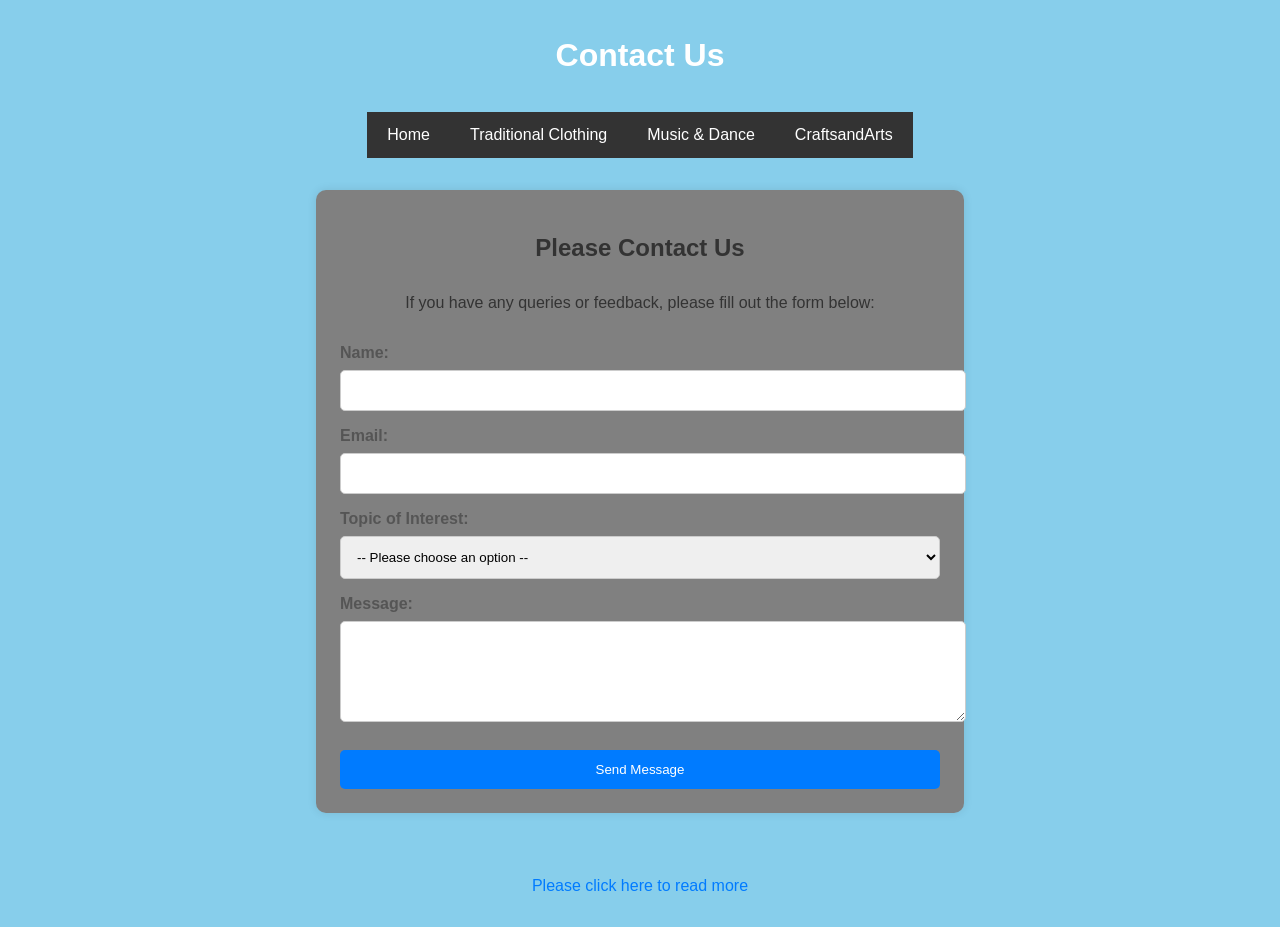
<file: contacts.html>
<!DOCTYPE html>
<html>
<head>
	<meta charset="utf-8">
	<meta name="viewport" content="width=device-width, initial-scale=1">
    <link rel="stylesheet" type="text/css" href="C:\Users\User\Desktop\901020404\css\styles.css">
	
	<title>Contacts and Feeback</title>
<style>
        body {
            margin: 0;
            padding: 0;
            font-family: Arial, sans-serif;
            background-color: skyblue;
            display: flex;
            flex-direction: column;
            align-items: center;
            min-height: 100vh;
        }

        header {
            width: 100%;
            background-color:skyblue;
            color: white;
            text-align: center;
            padding: 1rem 0;
        }

     
        .contact-form {
            max-width: 600px;
            margin: 2rem auto;
            padding: 1.5rem;
            background-color: grey;
            border-radius: 10px;
            box-shadow: 0 0 10px rgba(0, 0, 0, 0.1);
            display: flex;
            flex-direction: column;
            align-items: center;
            width: 90%;
        }

        .contact-form h2 {
            text-align: center;
            margin-bottom: 1rem;
            color: #333;
        }

        .contact-form p {
            text-align: center;
            margin-bottom: 1rem;
            color: #333;
        }

        .contact-form label {
            display: block;
            margin-top: 1rem;
            font-weight: bold;
            color: #555;
            width: 100%;
        }

        .contact-form input,
        .contact-form select,
        .contact-form textarea {
            width: 100%;
            padding: 0.75rem;
            margin-top: 0.5rem;
            border: 1px solid #ccc;
            border-radius: 5px;
            transition: border-color 0.3s ease;
        }

        .contact-form input:focus,
        .contact-form select:focus,
        .contact-form textarea:focus {
            border-color: #007bff;
            outline: none;
        }

        .contact-form button {
            margin-top: 1.5rem;
            background-color: #007bff;
            color: white;
            border: none;
            padding: 0.75rem 1.5rem;
            border-radius: 5px;
            cursor: pointer;
            transition: background-color 0.3s ease;
            width: 100%;
        }

        .contact-form button:hover {
            background-color: #0056b3;
        }

        .read-more {
            display: block;
            text-align: center;
            margin: 2rem 0;
            color: #007bff;
            text-decoration: none;
        }

        .read-more:hover {
            text-decoration: underline;
        }
        <style>
    body {
        background-color: skyblue;
    }

    nav ul {
        list-style: none;
        margin: 0;
        padding: 0;
        background-color: #333;
        display: flex;
        justify-content: center;
    }

    nav ul li {
        margin: 0;
    }

    nav ul li a {
        display: block;
        color: white;
        text-decoration: none;
        padding: 14px 20px;
    }

    nav ul li a:hover {
        background-color: #111;
    }

        
    </style>


</head>
<body>
		<header>
        <h1>Contact Us</h1>
    </header>
    
    <nav>
        <ul>
            <li><a href="index.html">Home</a></li>
            <li><a href="clothing00.html">Traditional Clothing</a></li>
            <li><a href="music.html">Music & Dance</a></li>
            <li><a href="craft.html">CraftsandArts</a></li>
        </ul>
    </nav>
    
    <div class="contact-form">
        <h2>Please Contact Us</h2>
        <p>If you have any queries or feedback, please fill out the form below:</p>
        
        <form id="contactForm" style="width: 100%;">
            <label for="name">Name:</label>
            <input type="text" id="name" name="name" required>
            
            <label for="email">Email:</label>
            <input type="email" id="email" name="email" required>
            
            <label for="topic">Topic of Interest:</label>
            <select id="topic" name="topic">
                <option value="">-- Please choose an option --</option>
                <option value="home">Home</option>
                <option value="clothing">Traditional Clothing</option>
                <option value="crafts">Crafts and Art</option>
                <option value="music">Music & Dance</option>
                <option value="other">Other</option>
            </select>
            
            <label for="message">Message:</label>
            <textarea id="message" name="message" rows="5" required></textarea>
            
            <button type="submit">Send Message</button>
        </form>
    </div>
    
    <a href="#" class="read-more">Please click here to read more</a>
    

</body>

</html>
</file>
